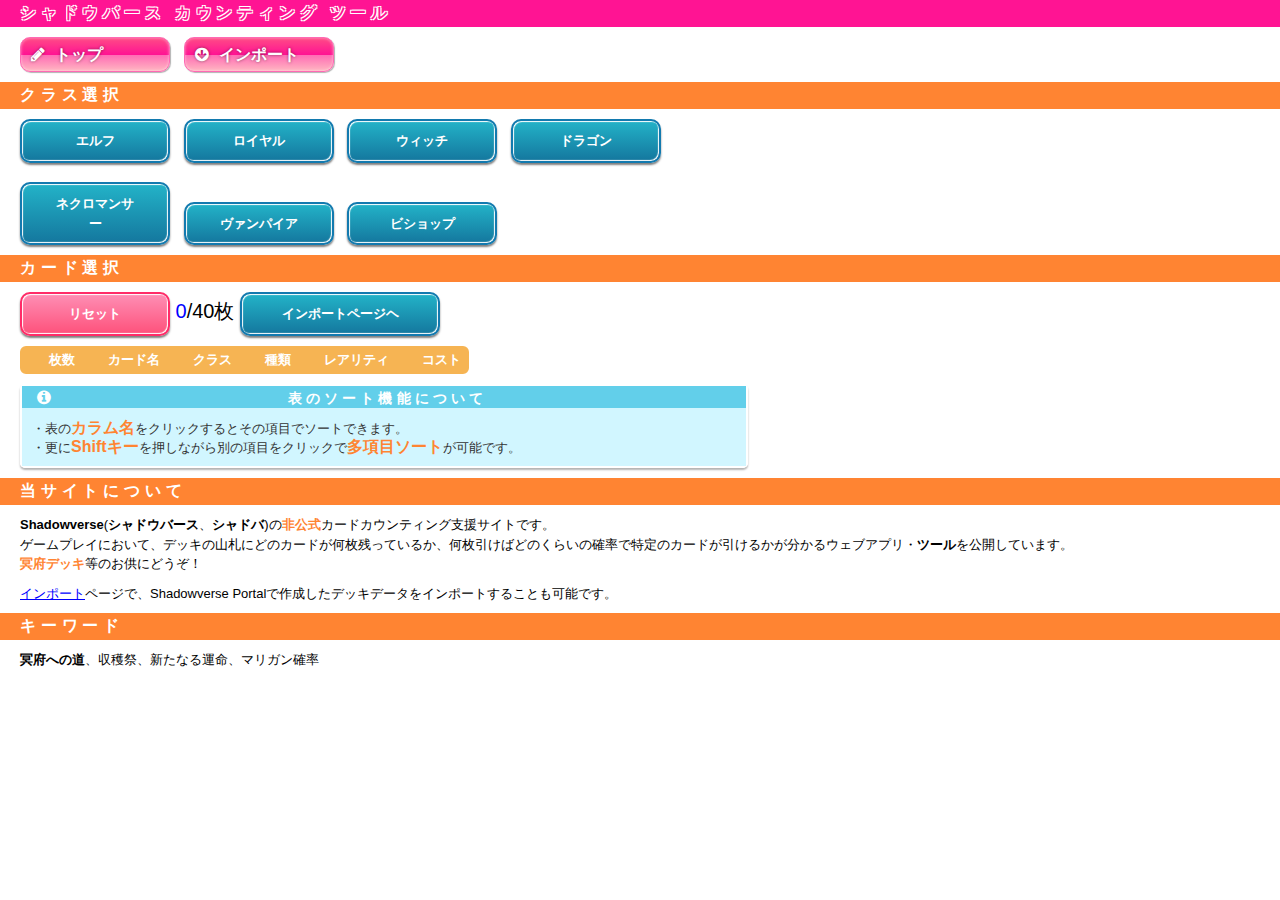
<file: index.html>
<!DOCTYPE html>
<html lang="ja">
<head>
<meta charset="utf-8">
<meta name="keywords" content="シャドウバース,シャドバ,Shadowverse,ツール,冥府デッキ">
<meta name="description" content="Cygamesにて配信中の本格スマホカードバトル、Shadowverse(シャドウバース)通称シャドバの非公式デッキ管理・カードカウンティング支援サイトです。ゲームプレイにおいて、デッキの山札にどのカードが何枚残っているか、何枚引けばどのくらいの確率で特定のカードが引けるかが分かるウェブアプリ・ツールを公開しています。冥府デッキ等のお供にどうぞ！">
<title>シャドウバース カウンティングツール</title>
<meta name="viewport" content="width=device-width, initial-scale=1.0 , minimum-scale=0.2, maximum-scale=1.0">
<link rel="stylesheet" href="./css/common.css">
<link rel="stylesheet" href="./css/page.css">
</head>
<body>
<header>
    <h1><b>シャドウバース カウンティング ツール</b><b>シャドバ ツール</b></h1>
    <nav>
        <a href="./" class="fa fa-pencil"><b>トップ</b></a>
        <a href="./import.html" class="fa fa-arrow-circle-down"><b>インポート</b></a>
    </nav>
</header>

<article id="Game">
    <h1>ゲーム</h1>
    <p>
        <button class="gf-btn-b">ゲーム開始</button>
        <span>40</span>/40枚
    </p>
    <p id="pull">
        <button class="gf-btn-sp">１ 枚引く</button>
        <button class="gf-btn-sb">２ 枚引く</button>
        <button class="gf-btn-sb">３ 枚引く</button>
        <button class="gf-btn-sb">４ 枚引く</button>
        <button class="gf-btn-sb">５ 枚引く</button>
        <br>
        <button class="gf-btn-sb">６ 枚引く</button>
        <button class="gf-btn-sb">７ 枚引く</button>
        <button class="gf-btn-sb">８ 枚引く</button>
        <button class="gf-btn-sb">９ 枚引く</button>
        <input type="button" class="gf-btn-sb" value="もっと引く">
        <span>
            <br>
            <button class="gf-btn-sb">１０</button>
            <button class="gf-btn-sb">１１</button>
            <button class="gf-btn-sb">１２</button>
            <button class="gf-btn-sb">１３</button>
            <button class="gf-btn-sb">１４</button>
            <button class="gf-btn-sb">１５</button>
            <button class="gf-btn-sb">１６</button>
            <button class="gf-btn-sb">１７</button>
            <button class="gf-btn-sb">１８</button>
            <button class="gf-btn-sb">１９</button>
            <button class="gf-btn-sb">２０</button>
        </span>
    </p>
    <table class="gf-table tablesorter">
        <thead>
            <tr>
                <th>確率</th>
                <th>枚数</th>
                <th class="{sorter:'text'}">カード名</th>
                <th>クラス</th>
                <th>種類</th>
                <th>レアリティ</th>
                <th>コスト</th>
            </tr>
        </thead>
        <tbody></tbody>
    </table>
</article>
<aside id="Readme">
    <div class="info-tgl">
        <h1>確率について</h1>
        <div>
            ・確率欄には、その上で選択している引く枚数(デフォルト：１枚)を山札から引いた時「<b>少なくとも１枚引く確率</b>」を出力します。        </div>
    </div>
    <div class="info-tgl">
        <h1 >表のソート機能について</h1>
        <div>
            ・表の<b>カラム名</b>をクリックするとその項目でソートできます。
            <br>
            ・更に<b>Shiftキー</b>を押しながら別の項目をクリックで<b>多項目ソート</b>が可能です。
        </div>
    </div>
</aside>

<article id="Save">
    <h1>デッキの保存</h1>
    <p>
        このページをブックマークすれば、いつでもこのデッキを利用してすぐに当ツールが使えます。<br>
        以下ボックス内のURLでもOKです。<br>
        <input type="text">
    </p>
</article>


<article id="ClassSelect">
    <h1>クラス選択</h1>
    <p>
        <button>エルフ</button>
        <button>ロイヤル</button>
        <button>ウィッチ</button>
        <button>ドラゴン</button>
        <br><br>
        <button>ネクロマンサー</button>
        <button>ヴァンパイア</button>
        <button>ビショップ</button>
    </p>
</article>

<article id="CardSelect">
    <h1>カード選択</h1>
    <p>
        <button class="gf-btn-p">リセット</button>
        <span>0</span>/40枚
        <button id="toImport" class="gf-btn-b">インポートページヘ</button>
    </p>
    <table class="gf-table tablesorter">
        <thead>
            <tr>
                <th>枚数</th>
                <th class="{sorter:'text'}">カード名</th>
                <th>クラス</th>
                <th>種類</th>
                <th>レアリティ</th>
                <th>コスト</th>
            </tr>
        </thead>
        <tbody></tbody>
    </table>
</article>

<aside id="Readme2">
    <div class="info-tgl">
        <h1 >表のソート機能について</h1>
        <div>
            ・表の<b>カラム名</b>をクリックするとその項目でソートできます。
            <br>
            ・更に<b>Shiftキー</b>を押しながら別の項目をクリックで<b>多項目ソート</b>が可能です。
        </div>
    </div>
</aside>

<article>
    <h1>当サイトについて</h1>
    <p>
        <strong>Shadowverse</strong>(<strong>シャドウバース</strong>、<strong>シャドバ</strong>)の<b>非公式</b>カードカウンティング支援サイトです。<br>
        ゲームプレイにおいて、デッキの山札にどのカードが何枚残っているか、何枚引けばどのくらいの確率で特定のカードが引けるかが分かるウェブアプリ・<strong>ツール</strong>を公開しています。<br>
        <strong class="b">冥府デッキ</strong>等のお供にどうぞ！
    </p>
    <p>
        <a href="./import.html">インポート</a>ページで、Shadowverse Portalで作成したデッキデータをインポートすることも可能です。
    </p>
</article>

<article id="Keyword">
    <h1>キーワード</h1>
    <p><strong>冥府への道</strong>、収穫祭、新たなる運命、マリガン確率</p>
</article>
<script src="./js/lib/jquery-2.1.0.min.js"></script>
<script src="./js/lib/jquery.tablesorter.min.js"></script>
<script src="./data/data.js"></script>
<script src="./js/main.js"></script>
</body>
</html>
</file>
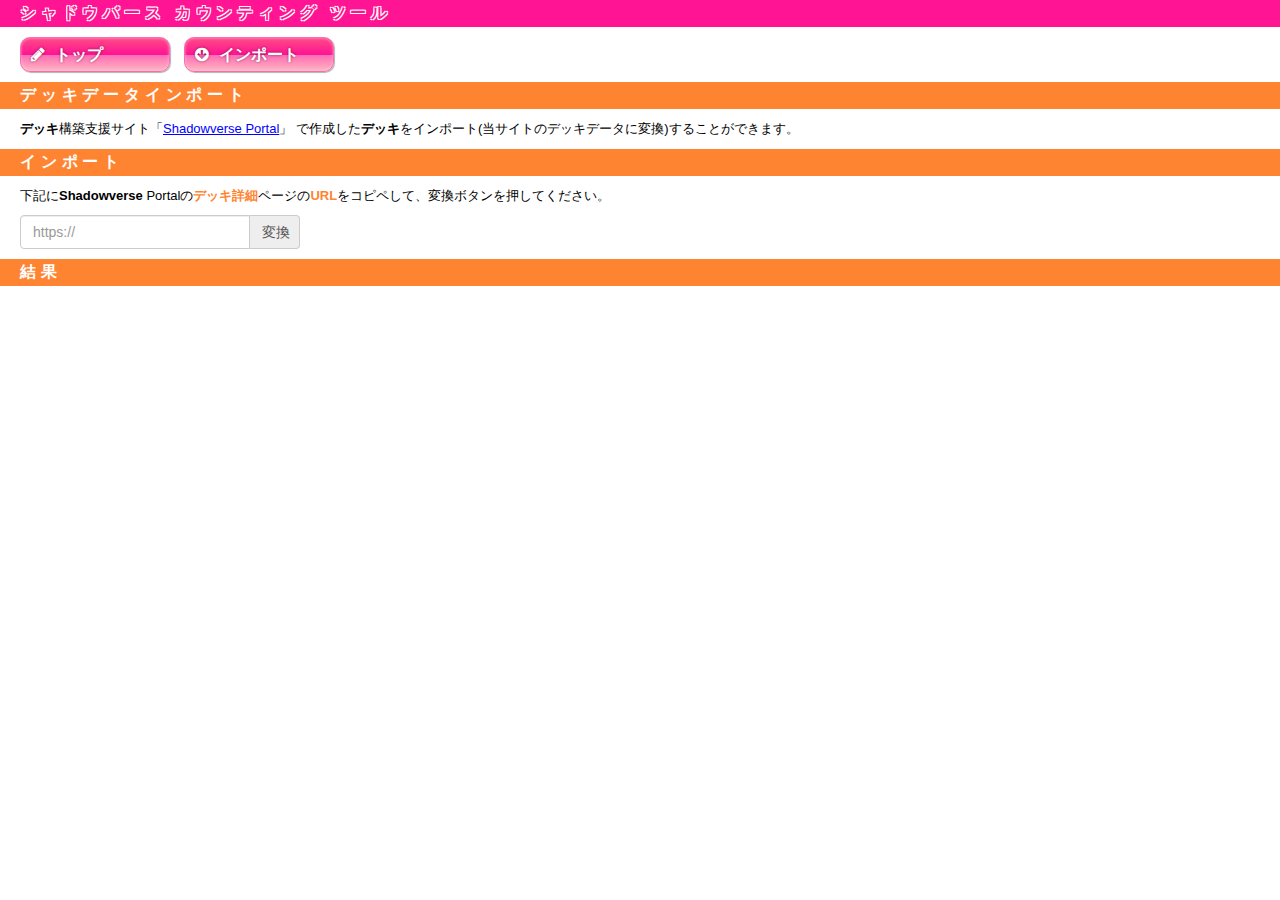
<file: import.html>
<!DOCTYPE html>
<html lang="ja">
<head>
<meta charset="utf-8">
<meta name="keywords" content="シャドウバース,シャドバ,Shadowverse,ツール,冥府デッキ">
<meta name="description" content="シャドウバース(シャドバ)の非公式カードカウンティングツールです。冥府デッキ等のお供にどうぞ！Shadowverse Portalで作成したデッキデータを利用できます。">
<title>シャドウバース カウンティングツール インポート</title>
<meta name="viewport" content="width=device-width, initial-scale=1.0 , minimum-scale=0.2, maximum-scale=1.0">
<link rel="stylesheet" href="./css/common.css">
<link rel="stylesheet" href="./css/page.css">
</head>
<body>
<header>
    <h1><b>シャドウバース カウンティング ツール</b><b>シャドバ ツール</b></h1>
    <nav>
        <a href="./" class="fa fa-pencil"><b>トップ</b></a>
        <a href="./import.html" class="fa fa-arrow-circle-down"><b>インポート</b></a>
   </nav>
</header>
<article id="ClassSelect">
    <h1>デッキデータインポート</h1>
    <p>
        <strong>デッキ</strong>構築支援サイト「<a href="https://shadowverse-portal.com/" target="_blank" rel="nofollow">Shadowverse Portal</a>」
        で作成した<strong>デッキ</strong>をインポート(当サイトのデッキデータに変換)することができます。
    </p>
</article>
<article>
    <h1>インポート</h1>
    <p>
        下記に<strong>Shadowverse</strong> Portalの<b>デッキ詳細</b>ページの<b>URL</b>をコピペして、変換ボタンを押してください。<br>
        <div class="my-search">
            <input id="deck" type="text" placeholder="https://">
            <button id="import">変換</button>
        </div>
    </p>
</article>
<article>
    <h1>結果</h1>
    <p id="result"></p>
</article>

<!--article>
    <h1>ブックマークレット(上級者向け)</h1>
    <p>
        ブックマークレットを用いて、<strong>Shadowverse</strong> Portalのデッキページから直接<strong>デッキ</strong>のインポートを行い、当サイトに移動することも出来ます。
        <br>
        <textarea>javascript:!function(f){var s=document.createElement('script');s.src=f+'?'+(new Date()).getTime();document.body.appendChild(s);}('http://shadowverse.coresv.com/b.js');</textarea>
    </p>
</article-->
<script src="./js/lib/jquery-2.1.0.min.js"></script>
<script src="./data/data.js"></script>
<script src="./js/import.js"></script>
</body>
</html>
</file>
<file: css/page.css>
.tablesorter th.header:not(.headerSortDown):not(.headerSortUp):before {
    content: url("../img/bg.gif");
}
.tablesorter th.headerSortUp:before {
    content: url("../img/asc.gif");
}
.tablesorter th.headerSortDown:before {
    content: url("../img/desc.gif");
}


@media screen and (min-width: 530px) {
    header h1 b:last-of-type {
        display: none;
    }
}
@media screen and (max-width: 529px) {
    header h1 b:first-of-type {
        display: none;
    }
    button {
        margin: 10px 0;
    }
    header nav a:not(:first-child) {
        display: inline-block;
    }
}
@media screen and (max-width: 769px) {
    #Game,
    #ClassSelect {
        margin-top: 60px;
    }
}
@media screen and (min-width: 769px) {
    header nav a {
        width: 150px;
    }
}
#ClassSelect button,
#CardSelect p button,
#Game p:nth-of-type(1) button {
    width: 150px;
}
#ClassSelect button:nth-of-type(1),
#ClassSelect button:nth-of-type(2),
#ClassSelect button:nth-of-type(3),
#ClassSelect button:nth-of-type(5),
#ClassSelect button:nth-of-type(6) {
    margin-right: 10px;
}


#CardSelect p,
#Game p {
    font-size: 20px;
}
#CardSelect p span,
#Game p span {
    font-size: 20px;
    color: blue;
}
/*
#Game {
    min-height: 630px;
}
*/
#Save input {
    width: 600px;
}

option:disabled {
    color: white;
    background-color: silver;
}
textarea {
    width: 500px;
    height: 50px;
}
#CardSelect #toImport {
    width: 200px;
}
#Game, #Readme, #Save {
    display: none;
}
#pull span {
    display: none;
}
#Game .nothing td {
    color: white;
    background-color: gray;
}
#Game .notmax td {
    background-color: silver;
    /* opacity: 0.8; */
}

article b,
aside b {
    color: #ff8432;
}
strong.b {
    color: #ff8432;
}

.info-tgl h1:after {
    content: '';
}
.info-tgl div {
    display: block;
}
.info-tgl div b {
    width: auto;
}
</file>
